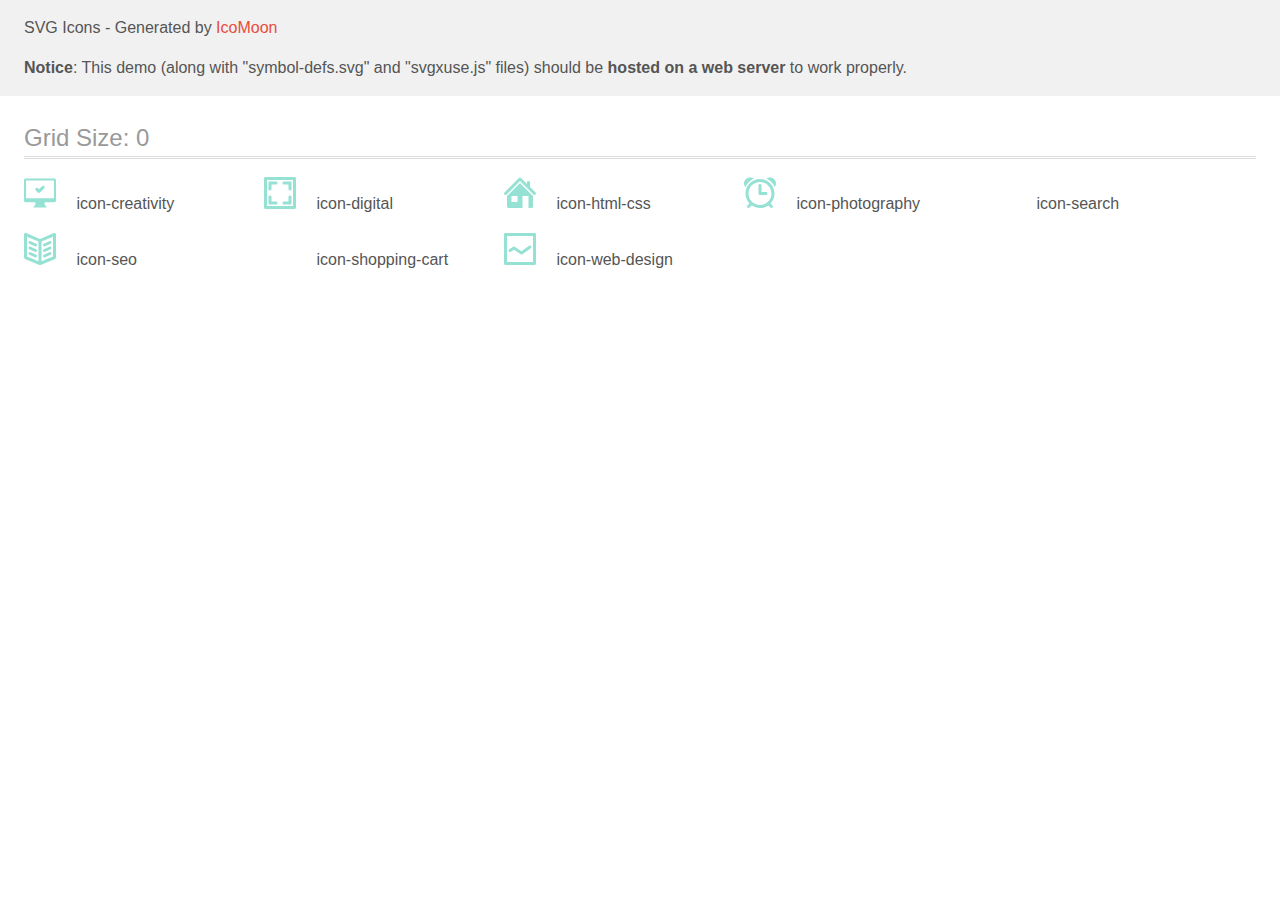
<file: images/icons/icomoon (1)/demo-external-svg.html>
<!doctype html>
<html>
<head>
    <title>IcoMoon - SVG Icons</title>
    <meta charset="utf-8">
    <meta name="viewport" content="width=device-width, initial-scale=1">
    <link rel="stylesheet" href="demo-files/demo.css">
    <link rel="stylesheet" href="style.css">
</head>
<body>
<header class="bgc1 clearfix">
<div class="mhl">
    <p>SVG Icons - Generated by <a href="https://icomoon.io/app">IcoMoon</a></p><p><strong>Notice</strong>: This demo (along with "symbol-defs.svg" and "svgxuse.js" files) should be <b>hosted on a web server</b> to work properly.</p>
</div>
</header>
    <div class="clearfix mhl ptl">
        <h1 class="mvm mtn fgc1">Grid Size: 0</h1>
        <div class="glyph fs1">
            <div class="clearfix pbs">
                <svg class="icon icon-creativity"><use xlink:href="symbol-defs.svg#icon-creativity"></use></svg><span class="name"> icon-creativity</span>
            </div>
        </div>
        <div class="glyph fs1">
            <div class="clearfix pbs">
                <svg class="icon icon-digital"><use xlink:href="symbol-defs.svg#icon-digital"></use></svg><span class="name"> icon-digital</span>
            </div>
        </div>
        <div class="glyph fs1">
            <div class="clearfix pbs">
                <svg class="icon icon-html-css"><use xlink:href="symbol-defs.svg#icon-html-css"></use></svg><span class="name"> icon-html-css</span>
            </div>
        </div>
        <div class="glyph fs1">
            <div class="clearfix pbs">
                <svg class="icon icon-photography"><use xlink:href="symbol-defs.svg#icon-photography"></use></svg><span class="name"> icon-photography</span>
            </div>
        </div>
        <div class="glyph fs1">
            <div class="clearfix pbs">
                <svg class="icon icon-search"><use xlink:href="symbol-defs.svg#icon-search"></use></svg><span class="name"> icon-search</span>
            </div>
        </div>
        <div class="glyph fs1">
            <div class="clearfix pbs">
                <svg class="icon icon-seo"><use xlink:href="symbol-defs.svg#icon-seo"></use></svg><span class="name"> icon-seo</span>
            </div>
        </div>
        <div class="glyph fs1">
            <div class="clearfix pbs">
                <svg class="icon icon-shopping-cart"><use xlink:href="symbol-defs.svg#icon-shopping-cart"></use></svg><span class="name"> icon-shopping-cart</span>
            </div>
        </div>
        <div class="glyph fs1">
            <div class="clearfix pbs">
                <svg class="icon icon-web-design"><use xlink:href="symbol-defs.svg#icon-web-design"></use></svg><span class="name"> icon-web-design</span>
            </div>
        </div>
  </div>
<script defer src="svgxuse.js"></script>
</body>
</html>
</file>
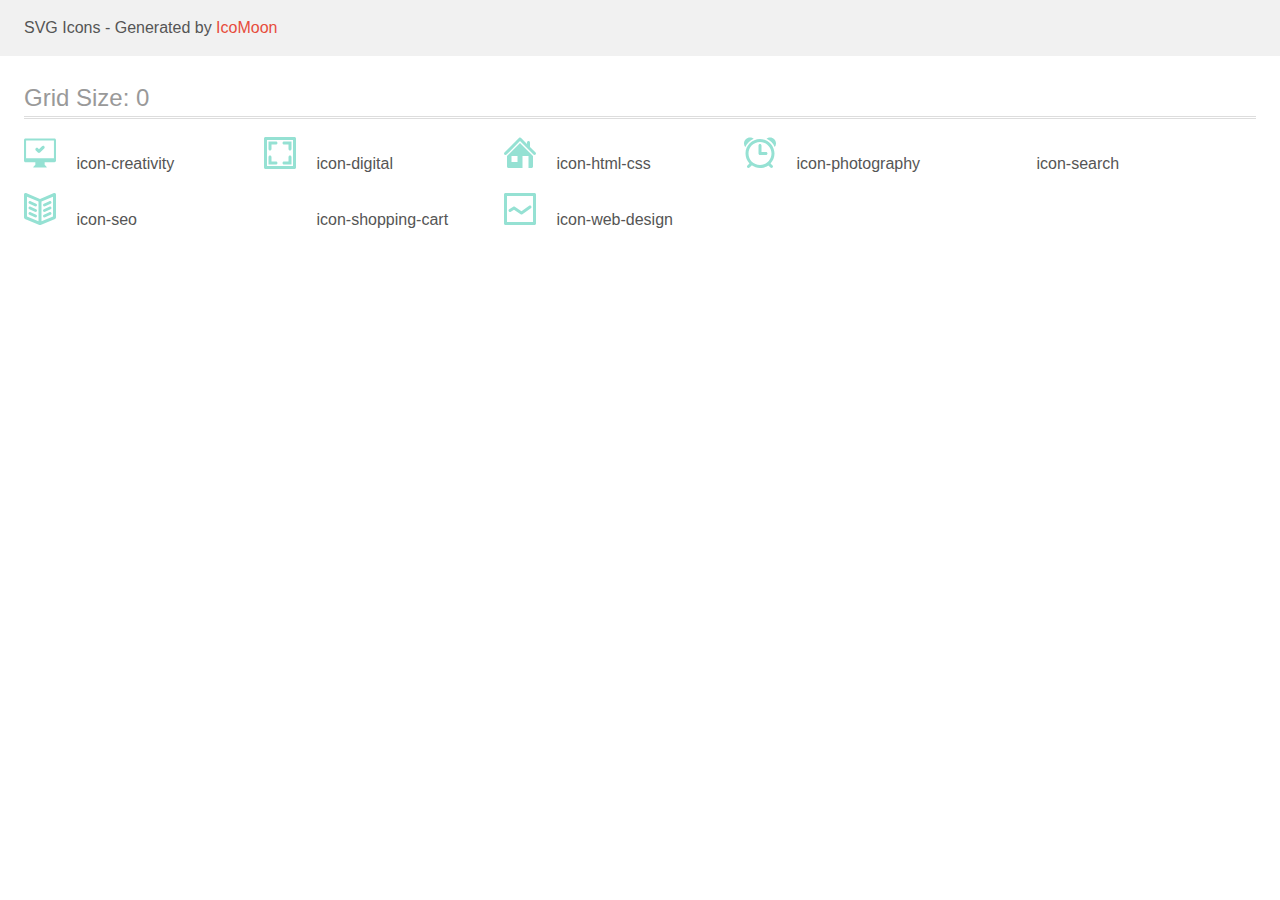
<file: images/icons/icomoon (1)/demo.html>
<!doctype html>
<html>
<head>
    <title>IcoMoon - SVG Icons</title>
    <meta charset="utf-8">
    <meta name="viewport" content="width=device-width, initial-scale=1">
    <link rel="stylesheet" href="demo-files/demo.css">
    <link rel="stylesheet" href="style.css">
</head>
<body>
<svg aria-hidden="true" style="position: absolute; width: 0; height: 0; overflow: hidden;" version="1.1" xmlns="http://www.w3.org/2000/svg" xmlns:xlink="http://www.w3.org/1999/xlink">
<defs>
<symbol id="icon-creativity" viewBox="0 0 32 32">
<path fill="#95e1d3" style="fill: var(--color1, #95e1d3)" d="M30.452 25.29h-9.806v2.581l2.065 2.065v0.516h-13.419v-0.516l2.065-2.065v-2.581h-9.806c-0.855 0-1.548-0.693-1.548-1.548v0-20.645c0-0.855 0.693-1.548 1.548-1.548v0h28.903c0.855 0 1.548 0.693 1.548 1.548v0 20.645c0 0.855-0.693 1.548-1.548 1.548v0zM29.935 3.613h-27.871v17.548h27.871v-17.548zM12.903 10.839c0.427 0.001 0.814 0.174 1.094 0.454l0.97 0.97 3.035-3.035c0.283-0.304 0.686-0.493 1.133-0.493 0.855 0 1.548 0.693 1.548 1.548 0 0.447-0.189 0.849-0.492 1.132l-0.001 0.001-4.129 4.129c-0.28 0.28-0.667 0.453-1.094 0.453s-0.814-0.173-1.094-0.453l-2.065-2.065c-0.28-0.28-0.453-0.667-0.453-1.094 0-0.855 0.692-1.548 1.547-1.548h0z"></path>
</symbol>
<symbol id="icon-digital" viewBox="0 0 32 32">
<path fill="#95e1d3" style="fill: var(--color1, #95e1d3)" d="M30.5 32h-29c-0.828 0-1.5-0.672-1.5-1.5v0-29c0-0.828 0.672-1.5 1.5-1.5v0h29c0.828 0 1.5 0.672 1.5 1.5v0 29c0 0.828-0.672 1.5-1.5 1.5v0zM29 3h-26v26h26v-26zM6.5 4.5h5.5c0.828 0 1.5 0.672 1.5 1.5s-0.672 1.5-1.5 1.5v0h-4.5v4.5c0 0.828-0.672 1.5-1.5 1.5s-1.5-0.672-1.5-1.5v0-7.5h2zM4.5 20c0-0.828 0.672-1.5 1.5-1.5s1.5 0.672 1.5 1.5v0 4.5h4.5c0.828 0 1.5 0.672 1.5 1.5s-0.672 1.5-1.5 1.5v0h-7.5v-7.5zM20 4.5h7.5v7.5c0 0.828-0.672 1.5-1.5 1.5s-1.5-0.672-1.5-1.5v0-4.5h-4.5c-0.828 0-1.5-0.672-1.5-1.5s0.672-1.5 1.5-1.5v0zM20 24.5h4.5v-4.5c0-0.828 0.672-1.5 1.5-1.5s1.5 0.672 1.5 1.5v0 7.5h-7.5c-0.828 0-1.5-0.672-1.5-1.5s0.672-1.5 1.5-1.5v0z"></path>
</symbol>
<symbol id="icon-html-css" viewBox="0 0 32 32">
<path fill="#95e1d3" style="fill: var(--color1, #95e1d3)" d="M32 16.5c0 0.002 0 0.004 0 0.006 0 0.825-0.668 1.493-1.493 1.493-0.398 0-0.76-0.156-1.028-0.41l0.001 0.001v0.010l-13.477-13.48-13.446 13.45c-0.272 0.264-0.643 0.428-1.053 0.43h-0c-0.828 0-1.5-0.672-1.5-1.5v0c0-0.002-0-0.005-0-0.007 0-0.422 0.177-0.803 0.46-1.072l0.001-0.001 14.458-14.46c0.274-0.283 0.657-0.459 1.081-0.46h0.092c0.023 0 0.045 0.010 0.068 0.010 0.371 0.040 0.696 0.213 0.932 0.469l0.001 0.001 5.9 5.9v-1.38c0-0.828 0.672-1.5 1.5-1.5s1.5 0.672 1.5 1.5v0 4.38l5.6 5.6c0.25 0.265 0.403 0.623 0.403 1.017 0 0.001 0 0.002 0 0.003v-0zM29 19v10.5c0 0.828-0.672 1.5-1.5 1.5v0h-3v-12h-6v12h-14c-0.828 0-1.5-0.672-1.5-1.5v0-10.5l13-13zM13.5 19h-6v6h6v-6z"></path>
</symbol>
<symbol id="icon-photography" viewBox="0 0 32 32">
<path fill="#95e1d3" style="fill: var(--color1, #95e1d3)" d="M30.74 10c-1.624-3.714-4.528-6.617-8.142-8.2l-0.101-0.040c0.989-0.787 2.257-1.262 3.636-1.262 3.241 0 5.868 2.627 5.868 5.868 0 1.378-0.475 2.645-1.27 3.646l0.009-0.012zM30.5 16.5c0 0.001 0 0.001 0 0.002 0 3.854-1.509 7.355-3.969 9.944l0.006-0.006 2.029 2.030c0.268 0.268 0.434 0.639 0.434 1.048 0 0.819-0.663 1.482-1.482 1.482-0 0-0.001 0-0.001 0h0c-0.409-0.002-0.779-0.166-1.049-0.43l-2.178-2.18c-2.311 1.633-5.186 2.61-8.29 2.61-3.098 0-5.968-0.973-8.322-2.631l0.046 0.031-2.163 2.16c-0.273 0.283-0.656 0.458-1.079 0.458-0.828 0-1.5-0.672-1.5-1.5 0-0.423 0.175-0.805 0.457-1.078l2.012-2.010c-2.441-2.588-3.941-6.087-3.941-9.936 0-8.005 6.49-14.495 14.495-14.495s14.495 6.49 14.495 14.495c0 0.002 0 0.004 0 0.006v-0zM16 5c-6.351 0-11.5 5.149-11.5 11.5s5.149 11.5 11.5 11.5c6.351 0 11.5-5.149 11.5-11.5v0c0-6.351-5.149-11.5-11.5-11.5v0zM22 18h-6c-0.828 0-1.5-0.672-1.5-1.5v0-8c0-0.828 0.672-1.5 1.5-1.5s1.5 0.672 1.5 1.5v0 6.5h4.5c0.828 0 1.5 0.672 1.5 1.5s-0.672 1.5-1.5 1.5v0zM1.287 10.21c-0.806-1.011-1.292-2.308-1.292-3.718 0-3.31 2.684-5.994 5.994-5.994 1.41 0 2.706 0.487 3.73 1.301l-0.012-0.009c-3.797 1.655-6.765 4.622-8.379 8.317l-0.040 0.103z"></path>
</symbol>
<symbol id="icon-search" viewBox="0 0 32 32">
<path fill="#fff" style="fill: var(--color2, #fff)" d="M31.102 26.862c0.511 0.537 0.825 1.265 0.825 2.067 0 1.657-1.344 3.001-3.001 3.001-0.804 0-1.535-0.316-2.074-0.832l0.001 0.001-8.769-8.78c-1.753 1.056-3.87 1.68-6.132 1.68-6.645 0-12.032-5.387-12.032-12.032s5.387-12.032 12.032-12.032c6.645 0 12.032 5.387 12.032 12.032 0 2.255-0.62 4.365-1.7 6.169l0.030-0.055 8.788 8.78zM12.002 3.018c-4.963 0-8.987 4.024-8.987 8.987s4.024 8.987 8.987 8.987c4.963 0 8.987-4.024 8.987-8.987v0c-0.002-4.963-4.025-8.985-8.987-8.987h-0z"></path>
</symbol>
<symbol id="icon-seo" viewBox="0 0 32 32">
<path fill="#95e1d3" style="fill: var(--color1, #95e1d3)" d="M31.065 25.89l-14.471 5.99c-0.175 0.076-0.38 0.12-0.594 0.12s-0.419-0.044-0.604-0.124l0.010 0.004-14.471-5.99c-0.553-0.229-0.935-0.765-0.935-1.39 0-0 0-0 0-0v0-23c0-0.828 0.672-1.5 1.5-1.5v0c0.206 0 0.403 0.040 0.583 0.114l-0.010-0.004v0.010h0.013l13.914 5.76 13.924-5.77c0.17-0.070 0.367-0.11 0.573-0.11h0c0.828 0 1.5 0.672 1.5 1.5v0 23c0 0 0 0.001 0 0.002 0 0.624-0.381 1.158-0.922 1.385l-0.010 0.004zM14.5 8.5l-11.5-4.76v19.76l11.5 4.76v-19.76zM29 3.74l-11.5 4.76v19.76l11.5-4.76v-19.76zM19.879 10.63l5.5-2.5c0.183-0.081 0.396-0.129 0.62-0.13h0c0.003-0 0.007-0 0.010-0 0.828 0 1.5 0.672 1.5 1.5 0 0.607-0.361 1.13-0.88 1.366l-0.009 0.004-5.5 2.5c-0.183 0.081-0.396 0.128-0.62 0.13h-0.001c-0.003 0-0.007 0-0.010 0-0.828 0-1.5-0.672-1.5-1.5 0-0.607 0.361-1.13 0.88-1.366l0.009-0.004zM19.879 16.13l5.5-2.5c0.183-0.081 0.396-0.129 0.62-0.13h0c0.003-0 0.007-0 0.010-0 0.828 0 1.5 0.672 1.5 1.5 0 0.607-0.361 1.13-0.88 1.366l-0.009 0.004-5.5 2.5v-0.010c-0.182 0.088-0.395 0.14-0.62 0.14-0 0-0 0-0.001 0h0c-0.003 0-0.007 0-0.010 0-0.828 0-1.5-0.672-1.5-1.5 0-0.607 0.361-1.13 0.88-1.366l0.009-0.004zM19.879 21.63l5.5-2.5c0.183-0.081 0.396-0.129 0.62-0.13h0c0.003-0 0.007-0 0.010-0 0.828 0 1.5 0.672 1.5 1.5 0 0.607-0.361 1.13-0.88 1.366l-0.009 0.004-5.5 2.5c-0.183 0.081-0.396 0.128-0.62 0.13h-0.001c-0.003 0-0.007 0-0.010 0-0.828 0-1.5-0.672-1.5-1.5 0-0.607 0.361-1.13 0.88-1.366l0.009-0.004zM6 8c0.225 0.002 0.438 0.049 0.631 0.134l-0.010-0.004 5.5 2.5c0.528 0.24 0.889 0.763 0.889 1.37 0 0.828-0.672 1.5-1.5 1.5-0.004 0-0.007 0-0.011-0h0.001c-0.225-0.001-0.438-0.049-0.631-0.134l0.010 0.004-5.5-2.5c-0.528-0.24-0.889-0.763-0.889-1.37 0-0.828 0.672-1.5 1.5-1.5 0.004 0 0.007 0 0.011 0h-0.001zM6 13.5c0.225 0.002 0.438 0.049 0.631 0.134l-0.010-0.004 5.5 2.5c0.528 0.24 0.889 0.763 0.889 1.37 0 0.828-0.672 1.5-1.5 1.5-0.004 0-0.007 0-0.011-0h0.001c-0.001 0-0.001 0-0.002 0-0.225 0-0.438-0.052-0.628-0.144l0.009 0.004v0.010l-5.5-2.5c-0.528-0.24-0.889-0.763-0.889-1.37 0-0.828 0.672-1.5 1.5-1.5 0.004 0 0.007 0 0.011 0h-0.001zM6 19c0.225 0.002 0.438 0.049 0.631 0.134l-0.010-0.004 5.5 2.5c0.528 0.24 0.889 0.763 0.889 1.37 0 0.828-0.672 1.5-1.5 1.5-0.004 0-0.007 0-0.011-0h0.001c-0.225-0.001-0.438-0.049-0.631-0.134l0.010 0.004-5.5-2.5c-0.528-0.24-0.889-0.763-0.889-1.37 0-0.828 0.672-1.5 1.5-1.5 0.004 0 0.007 0 0.011 0h-0.001z"></path>
</symbol>
<symbol id="icon-shopping-cart" viewBox="0 0 32 32">
<path fill="#fff" style="fill: var(--color2, #fff)" d="M31.183 9.069l-4.409 9.778c-0.219 0.489-0.689 0.83-1.241 0.862l-0.004 0-12.658 0.844 0.729 2.093h13.796c1.62 0 2.933 1.313 2.933 2.933s-1.313 2.933-2.933 2.933c-1.619 0-2.932-1.312-2.933-2.932v-0h-13.689c-0.001 1.619-1.314 2.932-2.933 2.932s-2.933-1.313-2.933-2.933 1.313-2.933 2.933-2.933h2.649l-5.654-16.134h-3.36c-0.81 0-1.467-0.657-1.467-1.467s0.657-1.467 1.467-1.467v0h4.409c0.636 0.005 1.177 0.409 1.383 0.975l0.003 0.010 0.853 2.441h21.707c0.002 0 0.005-0 0.007-0 0.81 0 1.468 0.656 1.468 1.467v0c-0.005 0.216-0.050 0.421-0.129 0.608l0.004-0.011zM9.156 9.934l2.702 7.746 12.605-0.841 3.111-6.905h-18.419z"></path>
</symbol>
<symbol id="icon-web-design" viewBox="0 0 32 32">
<path fill="#95e1d3" style="fill: var(--color1, #95e1d3)" d="M30.5 32h-29c-0.828 0-1.5-0.672-1.5-1.5v0-29c0-0.828 0.672-1.5 1.5-1.5v0h29c0.828 0 1.5 0.672 1.5 1.5v0 29c0 0.828-0.672 1.5-1.5 1.5v0zM29 3h-26v26h26v-26zM5.215 16.24l4-2.5c0.225-0.138 0.497-0.22 0.789-0.22 0.311 0 0.601 0.093 0.842 0.253l-0.006-0.004h0.006l6.631 4.42 7.638-5.4c0.244-0.179 0.55-0.286 0.881-0.286 0.829 0 1.501 0.672 1.501 1.501 0 0.498-0.242 0.939-0.615 1.212l-0.004 0.003-8.5 6c-0.242 0.18-0.547 0.289-0.878 0.29h-0c-0.323-0.003-0.622-0.107-0.865-0.283l0.004 0.003-6.657-4.43-3.135 1.96c-0.238 0.162-0.531 0.258-0.847 0.26h-0c-0.001 0-0.002 0-0.003 0-0.828 0-1.5-0.672-1.5-1.5 0-0.539 0.284-1.012 0.712-1.276l0.006-0.004z"></path>
</symbol>
</defs>
</svg>

<header class="bgc1 clearfix">
<div class="mhl">
    <p>SVG Icons - Generated by <a href="https://icomoon.io/app">IcoMoon</a></p>
</div>
</header>
    <div class="clearfix mhl ptl">
        <h1 class="mvm mtn fgc1">Grid Size: 0</h1>
        <div class="glyph fs1">
            <div class="clearfix pbs">
                <svg class="icon icon-creativity"><use xlink:href="#icon-creativity"></use></svg><span class="name"> icon-creativity</span>
            </div>
        </div>
        <div class="glyph fs1">
            <div class="clearfix pbs">
                <svg class="icon icon-digital"><use xlink:href="#icon-digital"></use></svg><span class="name"> icon-digital</span>
            </div>
        </div>
        <div class="glyph fs1">
            <div class="clearfix pbs">
                <svg class="icon icon-html-css"><use xlink:href="#icon-html-css"></use></svg><span class="name"> icon-html-css</span>
            </div>
        </div>
        <div class="glyph fs1">
            <div class="clearfix pbs">
                <svg class="icon icon-photography"><use xlink:href="#icon-photography"></use></svg><span class="name"> icon-photography</span>
            </div>
        </div>
        <div class="glyph fs1">
            <div class="clearfix pbs">
                <svg class="icon icon-search"><use xlink:href="#icon-search"></use></svg><span class="name"> icon-search</span>
            </div>
        </div>
        <div class="glyph fs1">
            <div class="clearfix pbs">
                <svg class="icon icon-seo"><use xlink:href="#icon-seo"></use></svg><span class="name"> icon-seo</span>
            </div>
        </div>
        <div class="glyph fs1">
            <div class="clearfix pbs">
                <svg class="icon icon-shopping-cart"><use xlink:href="#icon-shopping-cart"></use></svg><span class="name"> icon-shopping-cart</span>
            </div>
        </div>
        <div class="glyph fs1">
            <div class="clearfix pbs">
                <svg class="icon icon-web-design"><use xlink:href="#icon-web-design"></use></svg><span class="name"> icon-web-design</span>
            </div>
        </div>
  </div>
<script defer src="svgxuse.js"></script>
</body>
</html>
</file>
<file: images/icons/icomoon (1)/demo-files/demo.css>
body {
  padding: 0;
  margin: 0;
  font-family: sans-serif;
  font-size: 1em;
  line-height: 1.5;
  color: #555;
  background: #fff;
}
h1 {
  font-size: 1.5em;
  font-weight: normal;
  box-shadow: 0 1px #ddd, 0 2px #fff, 0 3px #ddd;
}
small {
  font-size: .66666667em;
}
a {
  color: #e74c3c;
  text-decoration: none;
}
a:hover, a:focus {
  box-shadow: 0 1px #e74c3c;
}
.bshadow0, input {
  box-shadow: inset 0 -2px #e7e7e7;
}
input:hover {
  box-shadow: inset 0 -2px #ccc;
}
input, fieldset {
  font-size: 1em;
  margin: 0;
  padding: 0;
  border: 0;
}
input {
  color: inherit;
  line-height: 1.5;
  height: 1.5em;
  padding: .25em 0;
}
input:focus {
  outline: none;
  box-shadow: inset 0 -2px #449fdb;
}
.glyph {
  font-size: 16px;
  margin-right: 1.5em;
  float: left;
  width: 6em;
}
svg {
  color: #000;
}
.liga {
  width: 80%;
  width: calc(100% - 2.5em);
}
.talign-right {
  text-align: right;
}
.talign-center {
  text-align: center;
}
.bgc1 {
  background: #f1f1f1;
}
.fgc0 {
  color: #000;
}
.fgc1 {
  color: #999;
}
p {
  margin-top: 1em;
  margin-bottom: 1em;
}
.mvm {
  margin-top: .75em;
  margin-bottom: .75em;
}
.mtn {
  margin-top: 0;
}
.mtl, .mal {
  margin-top: 1.5em;
}
.mbl, .mal {
  margin-bottom: 1.5em;
}
.mal, .mhl {
  margin-left: 1.5em;
  margin-right: 1.5em;
}
.mhmm {
  margin-left: 1em;
  margin-right: 1em;
}
.ptl {
  padding-top: 1.5em;
}
.pbs, .pvs {
  padding-bottom: .25em;
}
.pvs, .pts {
  padding-top: .25em;
}
.unit {
  float: left;
}
.unitRight {
  float: right;
}
.size1of2 {
  width: 50%;
}
.size1of1 {
  width: 100%;
}
.clearfix:before, .clearfix:after {
  content: " ";
  display: table;
}
.clearfix:after {
  clear: both;
}
.hidden-true {
  display: none;
}
.textbox0 {
  width: 3em;
  background: #f1f1f1;
  padding: .25em .5em;
  line-height: 1.5;
  height: 1.5em;
}
.fs0 {
  font-size: 16px;
}
.fs1 {
  font-size: 32px;
}
.name {
  font-size: 0.5em;
  margin-left: 1em;
}
</file>
<file: images/icons/icomoon (1)/style.css>
.icon {
  display: inline-block;
  width: 1em;
  height: 1em;
  stroke-width: 0;
  stroke: currentColor;
  fill: currentColor;
}

/* ==========================================
Single-colored icons can be modified like so:
.icon-name {
  font-size: 32px;
  color: red;
}
========================================== */
</file>
